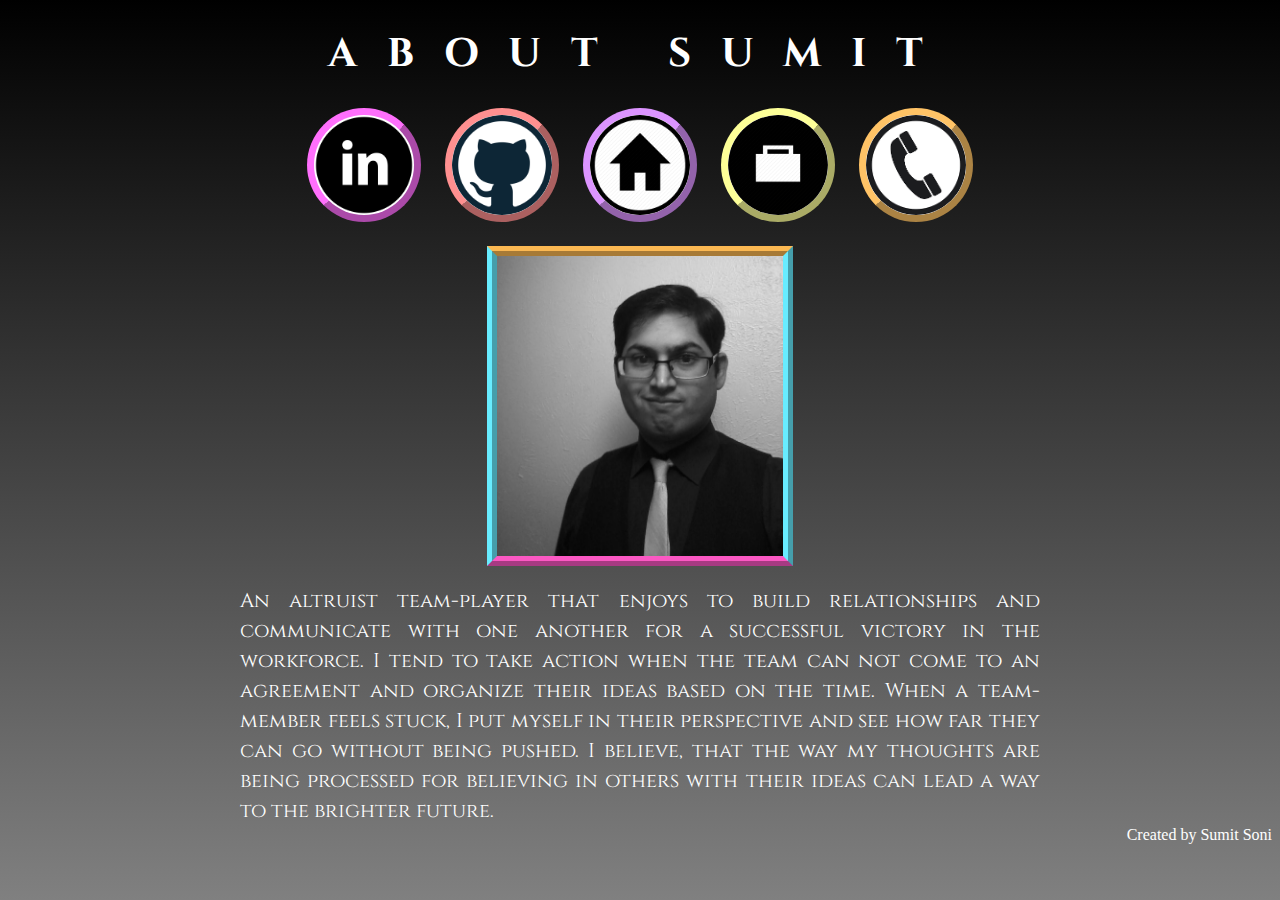
<file: about.html>
<!DOCTYPE html>
<html lang="en" dir="ltr">
  <head>
    <meta charset="utf-8">
    <link href="https://fonts.googleapis.com/css?family=Cinzel" rel="stylesheet">
    <link href="https://fonts.googleapis.com/css?family=ZCOOL+XiaoWei" rel="stylesheet">
    <link rel="stylesheet" href="css/main.css">
    <title>Sumit-Soni About</title>
  </head>
  <body>
    <h1 class="aboutHead">About Sumit</h1>
    <nav class="indexNav">
      <a href= "https://www.linkedin.com/in/sumitinos/" target="_blank">  <img class="linkedin"src="css/images/linkedin.png" alt="LinkedIn" title="LinkedIn"> </a>
      <a href="https://github.com/sumitsoni09" target="_blank">
        <img class="github" src="css/images/github.png" alt="GitHub" title="GitHub"> </a>
        <a href="index.html"> <img class="home" src="css/images/home.png" alt="Home" title="Home"> </a>
        <a href="portfolio.html"> <img class="portfolio" src="css/images/portfolio.png" alt="Portfolio" title="Portfolio"> </a>
        <a href="contact.html"> <img class="contact" src="css/images/phone-Image.png" alt="ContactMe" title="Contact Infomration"> </a>
      </nav>
    <div class="fillHead">
      <img class="headShot" src="css/images/sumit.jpg" alt="">
    </div>
    <div class="about">
      <p class="aboutSumit">
        An altruist team-player that enjoys to build relationships and communicate with one another for a successful victory in the workforce. I tend to take action when the team can not come to an agreement and organize their ideas based on the time. When a team-member feels stuck, I put myself in their perspective and see how far they can go without being pushed. I believe, that the way my thoughts are being processed for believing in others with their ideas can lead a way to the brighter future.
      </p>
      </div>
      <footer>
        Created by Sumit Soni
      </footer>
  </body>
</html>
</file>
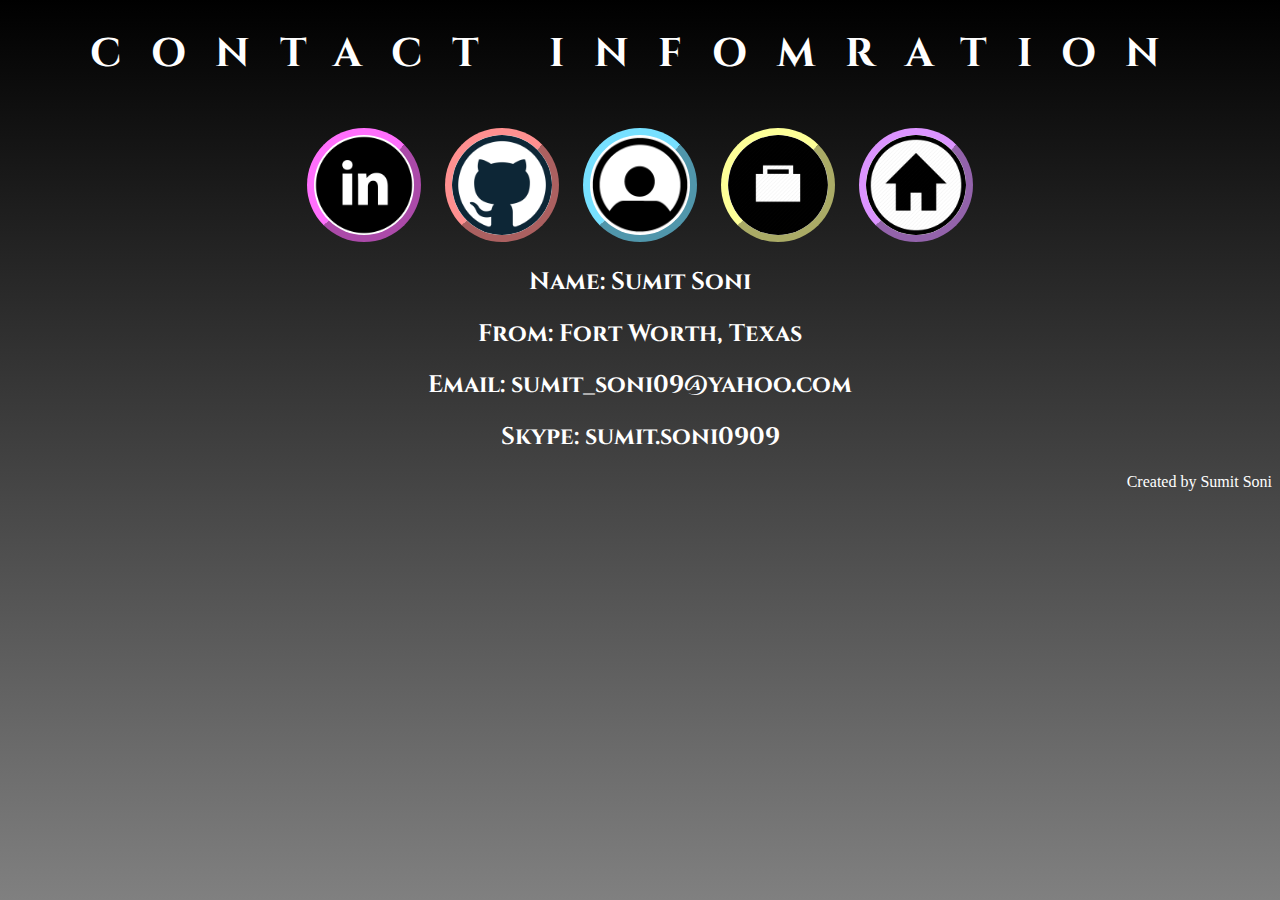
<file: contact.html>
<!DOCTYPE html>
<html lang="en" dir="ltr">
  <head>
    <meta charset="utf-8">
    <link href="https://fonts.googleapis.com/css?family=Cinzel" rel="stylesheet">
    <link rel="stylesheet" href="css/main.css">
    <title>Sumit-Soni Contact</title>
  </head>
  <body>
    <h1 class="contactHead">Contact Infomration</h1>
    <div class="fillImage">
      <!-- <img class="contactMe" src="css/images/contactimage.png" alt=""> -->
    </div>
    <nav class="indexNav">
      <a href= "https://www.linkedin.com/in/sumitinos/" target="_blank">  <img class="linkedin"src="css/images/linkedin.png" alt="LinkedIn" title="LinkedIn"> </a>
      <a href="https://github.com/sumitsoni09" target="_blank">
        <img class="github" src="css/images/github.png" alt="GitHub" title="GitHub"> </a>
      <a href="about.html"> <img class="bio" src="css/images/bio.png" alt="About" title="About Me"> </a>
      <a href="portfolio.html"> <img class="portfolio" src="css/images/portfolio.png" alt="Portfolio" title="Portfolio"> </a>
      <a href="index.html"> <img class="home" src="css/images/home.png" alt="Home" title="Home"> </a>
    </nav>
    <h2 class="contactName">Name: Sumit Soni</h2>
    <h2 class="contactCity">From: Fort Worth, Texas</h2>
    <h2 class="contactEmail">Email: sumit_soni09@yahoo.com</h2>
    <h2 class="contactCity">Skype: sumit.soni0909</h2>
    <footer>
      Created by Sumit Soni
    </footer>
  </body>
</html>
</file>
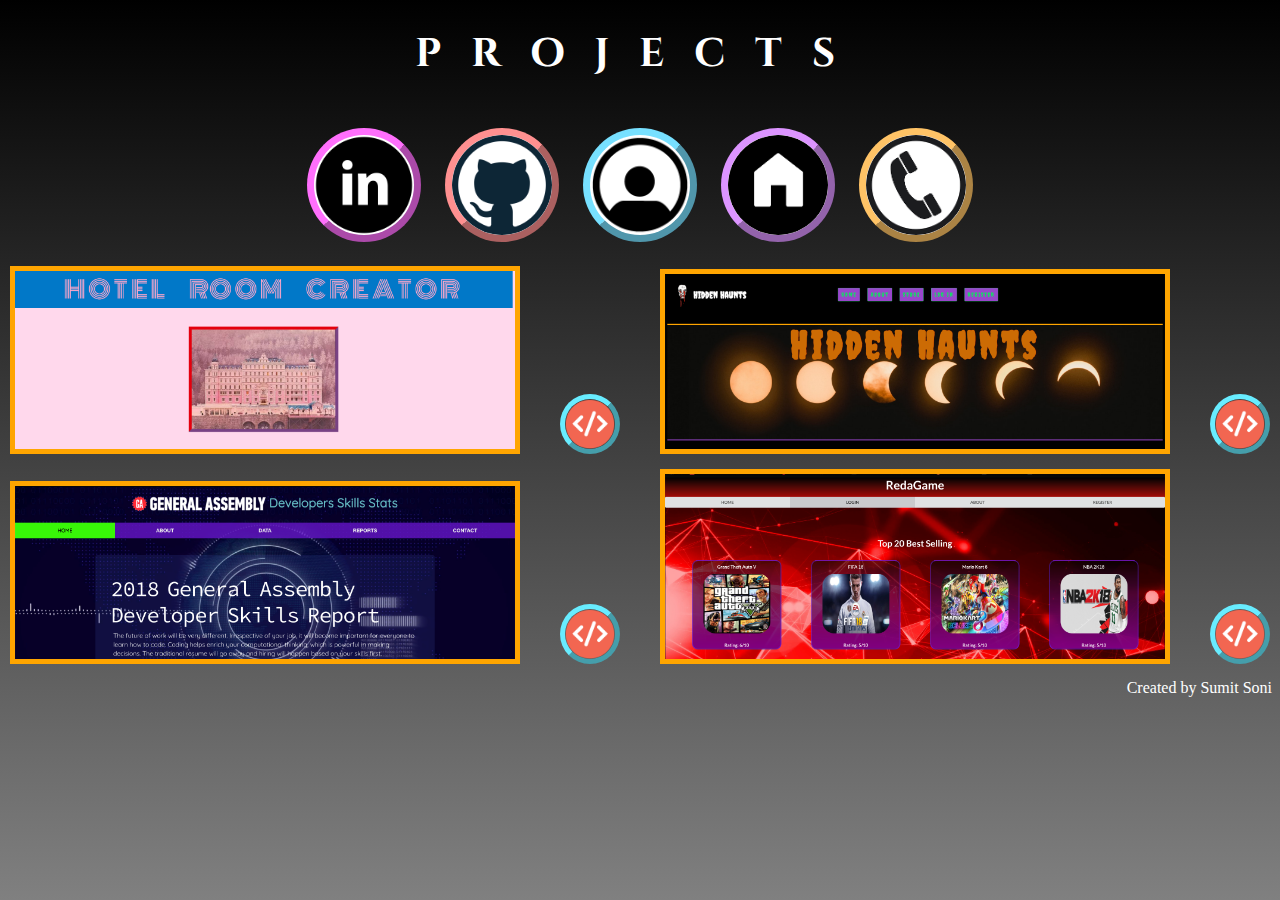
<file: portfolio.html>
<!DOCTYPE html>
<html lang="en" dir="ltr">
  <head>
    <meta charset="utf-8">
    <link href="https://fonts.googleapis.com/css?family=Cinzel" rel="stylesheet">
    <link rel="stylesheet" href="css/main.css">
    <title>Sumit-Soni Portfolio</title>
  </head>
  <body>
    <h1 class="portfolioHead">Projects</h1>
    <div class="fillHead">
      <!-- <img class="portfolioCover" src="css/images/portfolio.jpg" alt="Cover"> -->
    </div>

    <nav class="indexNav">
      <a href= "https://www.linkedin.com/in/sumitinos/" target="_blank">  <img class="linkedin"src="css/images/linkedin.png" alt="LinkedIn" title="LinkedIn"> </a>
      <a href="https://github.com/sumitsoni09" target="_blank">
        <img class="github" src="css/images/github.png" alt="GitHub" title="GitHub"> </a>
      <a href="about.html"> <img class="bio" src="css/images/bio.png" alt="About" title="AboutMe"> </a>
      <a href="index.html"> <img class="home" src="css/images/darkHome.png" alt="Home" title="Home"> </a>
      <a href="contact.html"> <img class="contact" src="css/images/phone-Image.png" alt="ContactMe" title="Contact Infomration"> </a>
    </nav>

    <nav class="portfolioNav">

      <a href="http://budapestrooms.herokuapp.com/budapest" target="_blank"><img class="budapest" src="css/images/budapestrooms.png" title="BudapestRooms"></a>
      <a href="https://github.com/sumitsoni09/BudapestRooms" target="_blank"><img class="gitCode" src="css/images/gitCode.jpg" alt="GitHub" title="BudapestRooms Code"></a>

      <a href="http://spookythings.herokuapp.com/" target="_blank"><img class="spooky" src="css/images/HiddenHaunts.png" title="HiddenHaunts"></a>
      <a href="https://github.com/sumitsoni09/SpookyTime" target="_blank"><img class="gitCode" src="css/images/gitCode.jpg" alt="GitHub" title="HiddenHaunts Code"></a>

      <a href="https://ga-developers-stats.herokuapp.com/#home" target="_blank"><img class="skills" src="css/images/GAskills.png" title="GA-Developers-Stats"></a>
      <a href="https://github.com/anithaprince/ga_developers_stats" target="_blank"><img class="gitCode" src="css/images/gitCode.jpg" alt="GitHub" title="GA-Developers-Stats Code"></a>

      <a href="http://redagme.herokuapp.com/" target="_blank"><img class="redagame" src="css/images/redagame.png" title="RedaGame"></a>
      <a href="https://github.com/sumitsoni09/RedaGame" target="_blank"><img class="gitCode" src="css/images/gitCode.jpg" alt="GitHub" title="RedaGame Code"></a>

    </nav>
  <footer>
    Created by Sumit Soni
  </footer>
  </body>
</html>
</file>
<file: css/main.css>
/* Index */

body {
  background-image: linear-gradient(black, grey);
  background-position: center;
  background-size: cover;
  background-attachment: fixed;
  background-repeat: no-repeat;
  color: white;
}

.indexHead {
  max-width: 100%;
  height: auto;
  text-align: center;
  font-family: 'Cinzel', serif;
  font-size: 40px;
  letter-spacing: 30px;
  text-transform: uppercase;
}

.fillImage {
  max-width: 100%;
  display: flex;
  flex-wrap: wrap;
  margin: auto;
}

.travel {
  max-width: 100%;
  width: 800px;
  height: auto;
  margin: auto;
  border-top: 10px double #fbb852;
  border-bottom: 10px double #fb58c3;
  border-left: 10px double #68ecff;
  border-right: 10px double #68ecff;
  border-style: ridge;
}

.navWrap {
  max-width: 100%;
  display: flex;
  flex-wrap: wrap;
}

.indexNav {
  max-width: 100%;
  text-align: center;
  letter-spacing: 20px;
  margin: 20px auto;
}

.github, .linkedin, .bio, .resume, .portfolio, .contact, .home {
  max-width: 100%;
  width: auto;
  height: 100px;
  border-radius: 100px;
  margin: auto;
  background-color: white;
}

.github {
  border: 7px outset #FF9090;
}

.github:hover {
  border: 7px inset red;
}

.home{
  border: 7px outset #DC94FF;
}

.home:hover{
  border: 7px inset #AB00FF;
}

.linkedin {
  border: 7px outset #FF6FFC;
}

.linkedin:hover {
  border: 7px inset magenta;
}

.bio {
  border: 7px outset #77E0FF;
}

.bio:hover {
  border: 7px inset #00CDFF;
}

.resume {
  border: 7px outset #97FF9A;
}

.resume:hover {
  border: 7px inset #00FF09;
}

.portfolio {
  border: 7px outset #FDFF98;
}

.portfolio:hover {
  border: 7px inset #F7FF00;
}

.contact {
  border: 7px outset #FFC366;
}

.contact:hover {
  border: 7px inset #FF9A00;
}

a {
  max-width: 100%;
  height: auto;
  text-decoration: none;
}

footer {
  max-width: 100%;
  height: auto;
  text-align: right;
}

/* About Me */
.aboutHead {
  max-width: 100%;
  height: auto;
  text-align: center;
  font-family: 'Cinzel', serif;
  font-size: 40px;
  letter-spacing: 30px;
  text-transform: uppercase;
}

.headShot {
  margin: 0 auto;
  border-top: 10px double #fbb852;
  border-bottom: 10px double #fb58c3;
  border-left: 10px double #68ecff;
  border-right: 10px double #68ecff;
  border-style: ridge;
  height: 300px;
  width: auto;

}

.fillHead {
  display: flex;
  flex-wrap: wrap;
  max-width: 100%;
  height: auto;
  margin-bottom: 20px;
}

.about {
  width: 100%;
  height: auto;
}

.aboutSumit {
  max-width: 100%;
  width: 800px;
  height: auto;
  margin: auto;
  font-size: 20px;
  font-family: 'Cinzel', serif;
  line-height: 30px;
  text-align: justify;
}

/* Portfolio */
.portfolioHead {
  max-width: 100%;
  height: auto;
  text-align: center;
  font-family: 'Cinzel', serif;
  font-size: 40px;
  letter-spacing: 30px;
  text-transform: uppercase;
}

.portfolioCover {
  max-width: 100%;
  margin: 0 auto;
  border-top: 10px double #fbb852;
  border-bottom: 10px double #fb58c3;
  border-left: 10px double #68ecff;
  border-right: 10px double #68ecff;
  border-style: ridge;
  height: 500px;
  width: auto;
}

.portfolioNav {
  max-width: 100%;
  height: auto;
  text-align: center;
  font-family: 'Cinzel', serif;
  font-size: 40px;
  letter-spacing: 30px;
  text-transform: uppercase;
}

.budapest, .spooky, .skills, .redagame {
  max-width: 100%;
  border: 5px solid orange;
  height: auto;
  width: 500px;
}

.budapest:hover, .spooky:hover, .skills:hover, .redagame:hover {
  border-top: 5px double #fbb852;
  border-bottom: 5px double #fb58c3;
  border-left: 5px double #68ecff;
  border-right: 5px double #68ecff;
  border-style: ridge;
}

.gitCode {
  max-width: 100%;
  width: auto;
  height: 50px;
  border-radius: 100px;
  margin:auto;
  border: 5px solid #68ecff;
  border-style: outset;
}

.gitCode:hover {
  border: 5px solid #F7FF00;
  border-style: inset;
}

/* contact Page */
.contactHead {
  max-width: 100%;
  height: auto;
  text-align: center;
  font-family: 'Cinzel', serif;
  font-size: 40px;
  letter-spacing: 30px;
  text-transform: uppercase;
}

.contactMe {
  max-width: 100%;
  width: 800px;
  height: 300;
  margin: auto;
  border-top: 10px ridge #fbb852;
  border-bottom: 10px ridge #fb58c3;
  border-left: 10px ridge #68ecff;
  border-right: 10px ridge #68ecff;
  background-image: radial-gradient(white, lightgrey, black);
}

.contactName, .contactEmail, .contactCity {
  text-align: center;
  font-family: 'Cinzel', serif;
}
</file>
